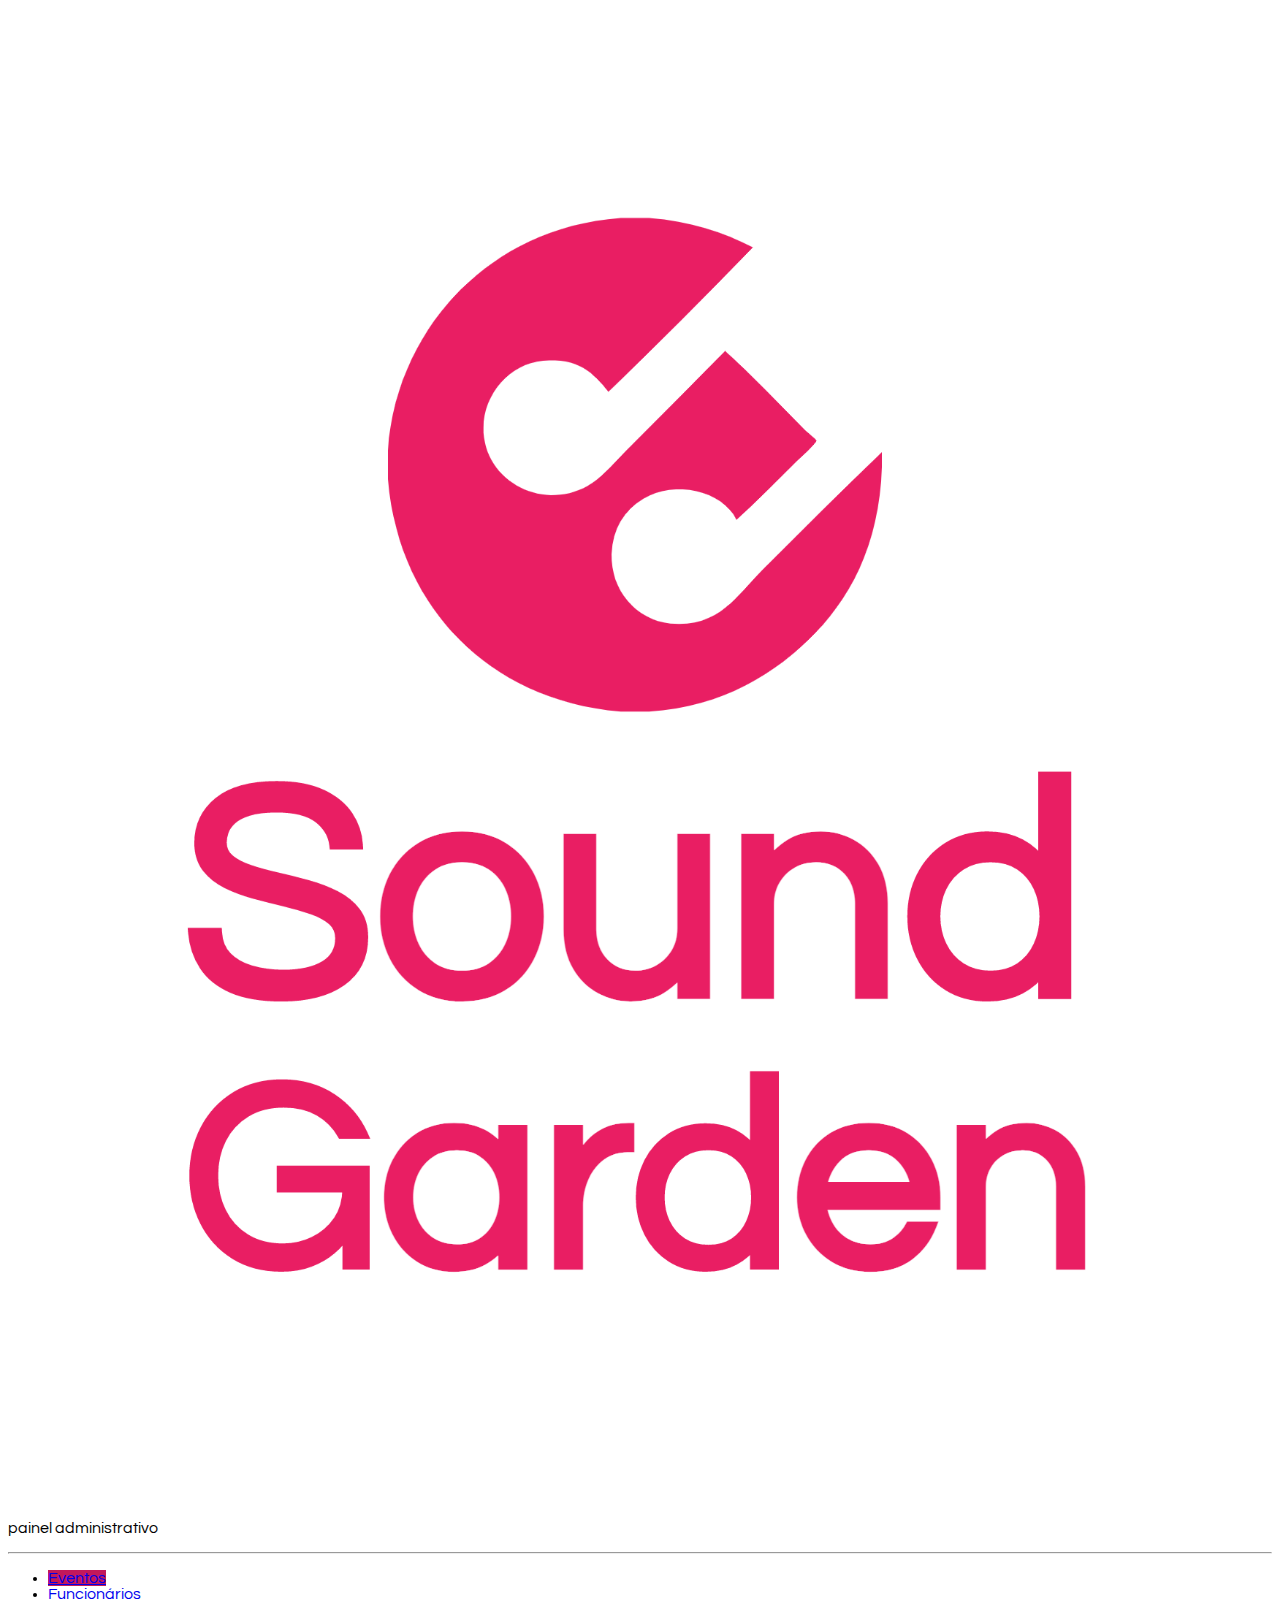
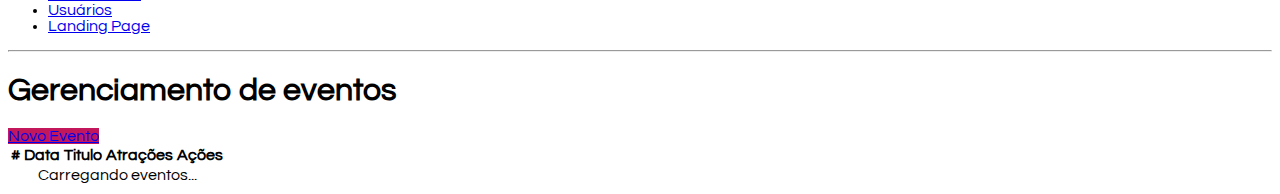
<file: admin.html>
<!DOCTYPE html>
<html lang="en">

<head>
    <meta charset="UTF-8">
    <meta http-equiv="X-UA-Compatible" content="IE=edge">
    <meta name="viewport" content="width=device-width, initial-scale=1.0">
    <title>Sound Gardens - Painel Administrativo</title>

    <link href="https://cdn.jsdelivr.net/npm/bootstrap@5.0.2/dist/css/bootstrap.min.css" rel="stylesheet"
        integrity="sha384-EVSTQN3/azprG1Anm3QDgpJLIm9Nao0Yz1ztcQTwFspd3yD65VohhpuuCOmLASjC" crossorigin="anonymous">
    <link rel="stylesheet" href="css/style.css">
</head>

<body>
    <div class="container-fluid">
        <div class="row">
            <aside class="d-flex flex-column flex-shrink-0 p-3 bg-light col-2">

                <a href="/" class="d-flex align-items-center mb-3 mb-md-0 me-md-auto link-dark text-decoration-none">
                    <svg class="bi me-2" width="40" height="32">
                        <use xlink:href="#bootstrap"></use>
                    </svg>
                    <span class="fs-4 px-5">
                        <img src="img/Sound-logo.png" alt="Gama Lounge" class="img-responsive">
                    </span>
                </a>
                <p class="text-center">painel administrativo</p>
                <hr>
                <ul class="nav nav-pills flex-column mb-auto">
                    <li class="nav-item">
                        <a href="#" class="nav-link active" aria-current="page">
                            Eventos
                        </a>
                    </li>

                    <li>
                        <a href="#" class="nav-link link-dark">
                            Funcionários
                        </a>
                    </li>
                    <li>
                        <a href="#" class="nav-link link-dark">
                            Usuários
                        </a>
                    </li>
                    <li>
                        <a href="index.html" class="nav-link link-dark">
                            Landing Page
                        </a>
                    </li>
                </ul>
                <hr>

            </aside>
            <main class="col-9  p-5">
                <div class="my-5">
                    <h1>Gerenciamento de eventos</h1>

                    <a href="cadastro-evento.html" class="btn btn-primary">Novo Evento</a>
                </div>
                <div class="bd-example">
                    <table class="table">
                        <thead>
                            <tr>
                                <th scope="col">#</th>
                                <th scope="col">Data</th>
                                <th scope="col">Titulo</th>
                                <th scope="col">Atrações</th>
                                <th scope="col">Ações</th>
                            </tr>
                        </thead>
                        <tbody>
                            <tr>
                                <th scope="row">1</th>
                                <td>05/03/2022 20:00</td>
                                <td>Festival Coala</td>
                                <td>Miley Cyrus, Liniker, Smashing Pumpkins</td>
                                <td>
                                    <a href="apagar.html" class="btn btn-dark">ver reservas</a>
                                    <a href="editar-evento.html" class="btn btn-secondary">editar</a>
                                    <a href="excluir-evento.js" class="btn btn-danger">excluir</a>
                                </td>
                            </tr>
                            <tr>
                                <th scope="row">2</th>
                                <td>05/03/2022 20:00</td>
                                <td>Indie Fest</td>
                                <td>Arctic Monkeys, The Kooks, Hiatus Kaiyote</td>
                                <td>
                                    <a href="reservas.html" class="btn btn-dark">ver reservas</a>
                                    <a href="editar-evento.html" class="btn btn-secondary">editar</a>
                                    <a href="excluir-evento.js" class="btn btn-danger">excluir</a>
                                </td>
                            </tr>
                            <tr>
                                <th scope="row">3</th>
                                <td>05/03/2022 20:00</td>
                                <td>Bourbon Jazz Festival</td>
                                <td>Esperanza Spalding, Zimbo Trio, Serial Funkers</td>
                                <td>
                                    <a href="apagar.html" class="btn btn-dark">ver reservas</a>
                                    <a href="editar-evento.html" class="btn btn-secondary">editar</a>
                                    <a href="excluir-evento.js" class="btn btn-danger">excluir</a>
                                </td>
                            </tr>
                        </tbody>

                    </table>
                </div>
            </main>
        </div>
    </div>
    <script src="https://cdn.jsdelivr.net/npm/bootstrap@5.0.2/dist/js/bootstrap.bundle.min.js"
        integrity="sha384-MrcW6ZMFYlzcLA8Nl+NtUVF0sA7MsXsP1UyJoMp4YLEuNSfAP+JcXn/tWtIaxVXM" crossorigin="anonymous">
    </script>
</body>
<script src="geral.js"></script>
<script src="admin.js"></script>
</html>
</file>
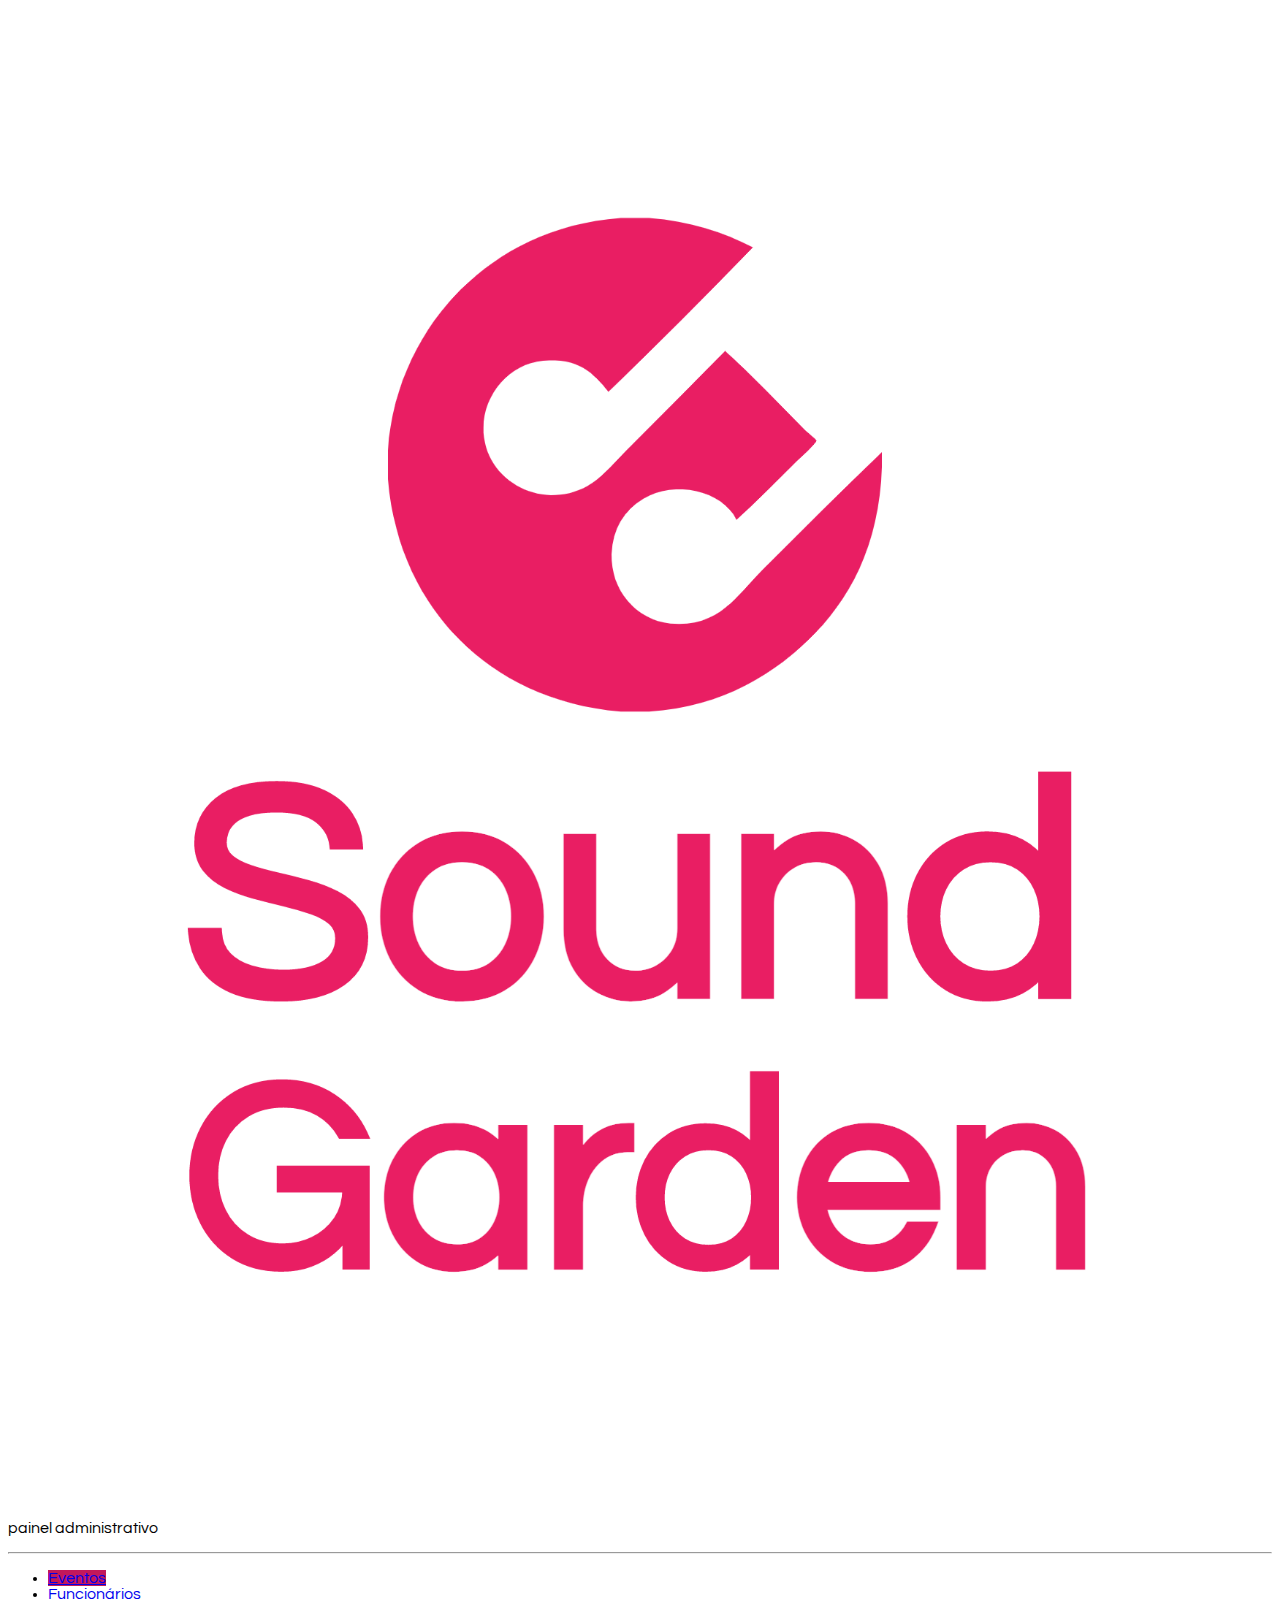
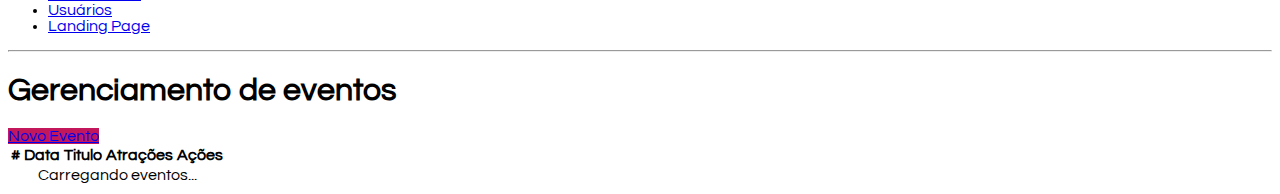
<file: apagar.html>
<!DOCTYPE html>
<html lang="en">
  <head>
    <meta charset="UTF-8" />
    <meta http-equiv="X-UA-Compatible" content="IE=edge" />
    <meta name="viewport" content="width=device-width, initial-scale=1.0" />
    <title>Sound Gardens - Painel Administrativo</title>

    <link
      href="https://cdn.jsdelivr.net/npm/bootstrap@5.0.2/dist/css/bootstrap.min.css"
      rel="stylesheet"
      integrity="sha384-EVSTQN3/azprG1Anm3QDgpJLIm9Nao0Yz1ztcQTwFspd3yD65VohhpuuCOmLASjC"
      crossorigin="anonymous"
    />
    <link rel="stylesheet" href="css/style.css" />
  </head>

  <body>
    <div class="container-fluid">
      <div class="row">
        <aside class="d-flex flex-column flex-shrink-0 p-3 bg-light col-2">
          <a
            href="/"
            class="d-flex align-items-center mb-3 mb-md-0 me-md-auto link-dark text-decoration-none"
          >
            <svg class="bi me-2" width="40" height="32">
              <use xlink:href="#bootstrap"></use>
            </svg>
            <span class="fs-4 px-5">
              <img
                src="img/Sound-logo.png"
                alt="Gama Lounge"
                class="img-responsive"
              />
            </span>
          </a>
          <p class="text-center">painel administrativo</p>
          <hr />
          <ul class="nav nav-pills flex-column mb-auto">
            <li class="nav-item">
              <a href="#" class="nav-link active" aria-current="page">
                Eventos
              </a>
            </li>

            <li>
              <a href="#" class="nav-link link-dark"> Funcionários </a>
            </li>
            <li>
              <a href="#" class="nav-link link-dark"> Usuários </a>
            </li>
            <li>
              <a href="index.html" class="nav-link link-dark"> Landing Page </a>
            </li>
          </ul>
          <hr />
        </aside>
        <main class="col-9 p-5">
          <div class="my-5">
            <h1>
              Gerenciamento de reservas:
              <span id="eventoNome">Evento nome</span>
            </h1>
          </div>
          <div class="table-responsive">
            <table class="table table-striped">
              <thead>
                <tr>
                  <th scope="col">#</th>
                  <th scope="col">Data</th>
                  <th scope="col">Nome</th>
                  <th scope="col">Email</th>
                  <th scope="col">Quantidade</th>
                </tr>
              </thead>
              <tbody></tbody>
            </table>
          </div>
        </main>
      </div>
    </div>
    <script
      src="https://cdn.jsdelivr.net/npm/bootstrap@5.0.2/dist/js/bootstrap.bundle.min.js"
      integrity="sha384-MrcW6ZMFYlzcLA8Nl+NtUVF0sA7MsXsP1UyJoMp4YLEuNSfAP+JcXn/tWtIaxVXM"
      crossorigin="anonymous"
    ></script>
    <script src="geral.js"></script>
    <script src="reservas.js"></script>
  </body>
</html>
</file>
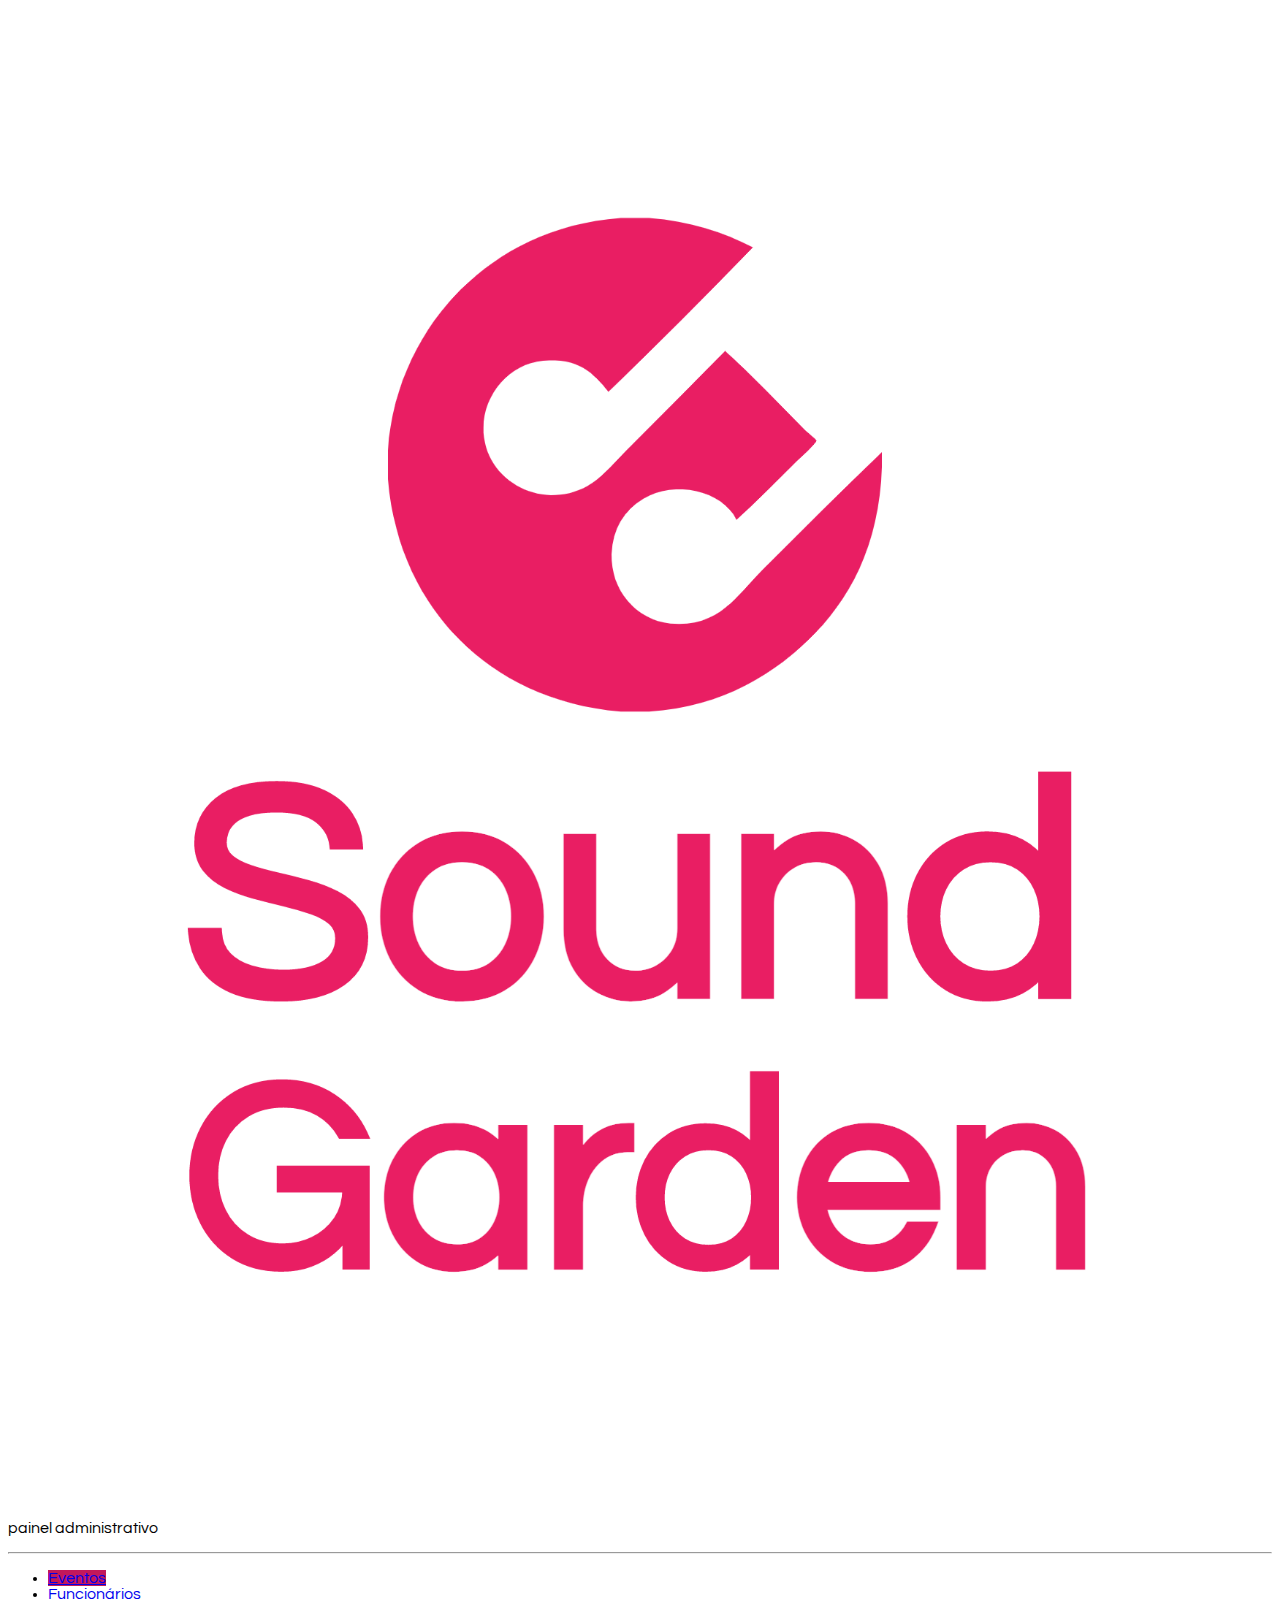
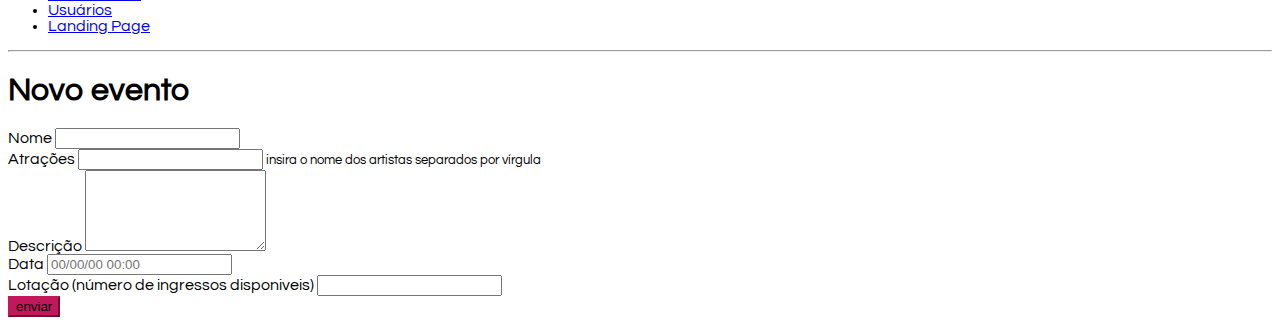
<file: cadastro-evento.html>
<!DOCTYPE html>
<html lang="en">

<head>
    <meta charset="UTF-8">
    <meta http-equiv="X-UA-Compatible" content="IE=edge">
    <meta name="viewport" content="width=device-width, initial-scale=1.0">
    <title>Sound Gardens - Painel Administrativo</title>

    <link href="https://cdn.jsdelivr.net/npm/bootstrap@5.0.2/dist/css/bootstrap.min.css" rel="stylesheet"
        integrity="sha384-EVSTQN3/azprG1Anm3QDgpJLIm9Nao0Yz1ztcQTwFspd3yD65VohhpuuCOmLASjC" crossorigin="anonymous">
    <link rel="stylesheet" href="css/style.css">
</head>

<body>
    <div class="container-fluid">
        <div class="row">
            <aside class="d-flex flex-column flex-shrink-0 p-3 bg-light col-2">

                <a href="/" class="d-flex align-items-center mb-3 mb-md-0 me-md-auto link-dark text-decoration-none">
                    <svg class="bi me-2" width="40" height="32">
                        <use xlink:href="#bootstrap"></use>
                    </svg>
                    <span class="fs-4 px-5">
                        <img src="img/Sound-logo.png" alt="Gama Lounge" class="img-responsive">
                    </span>
                </a>
                <p class="text-center">painel administrativo</p>
                <hr>
                <ul class="nav nav-pills flex-column mb-auto">
                    <li class="nav-item">
                        <a href="#" class="nav-link active" aria-current="page">
                            Eventos
                        </a>
                    </li>

                    <li>
                        <a href="#" class="nav-link link-dark">
                            Funcionários
                        </a>
                    </li>
                    <li>
                        <a href="#" class="nav-link link-dark">
                            Usuários
                        </a>
                    </li>
                    <li>
                        <a href="index.html" class="nav-link link-dark">
                            Landing Page
                        </a>
                    </li>
                </ul>
                <hr>

            </aside>
            <main class="col-9  p-5">
                <div class="my-5">
                    <h1>Novo evento</h1>

                </div>
                <div>
                    <!-- - cadastro de evento (nome, atrações, descrição, horário, data, numero de ingressos) -->
                    <form class="col-6">
                        <div class="mb-3">
                            <label for="nome" class="form-label">Nome</label>
                            <input type="text" class="form-control" id="nome" aria-describedby="nome">
                        </div>
                        <div class="mb-3">
                            <label for="atracoes" class="form-label">Atrações</label>
                            <input type="text" class="form-control" id="atracoes" aria-describedby="atracoes">
                            <small>insira o nome dos artistas separados por vírgula</small>
                        </div>
                        <div class="mb-3">
                            <label for="descricao" class="form-label">Descrição</label>
                            <textarea name="descricao" id="descricao" class="form-control" rows="5"></textarea>
                        </div>
                        <div class="mb-3">
                            <label for="data" class="form-label">Data</label>
                            <input type="datetime" name="data" id="data" class="form-control"
                                placeholder="00/00/00 00:00">
                        </div>
                        <div class="mb-3">
                            <label for="lotacao" class="form-label">Lotação (número de ingressos disponiveis)</label>
                            <input type="number" class="form-control" id="lotacao" aria-describedby="lotacao">
                        </div>
                        <button type="submit" class="btn btn-primary">enviar</button>
                    </form>
                </div>
            </main>
        </div>
    </div>
    <script src="https://cdn.jsdelivr.net/npm/bootstrap@5.0.2/dist/js/bootstrap.bundle.min.js"
        integrity="sha384-MrcW6ZMFYlzcLA8Nl+NtUVF0sA7MsXsP1UyJoMp4YLEuNSfAP+JcXn/tWtIaxVXM" crossorigin="anonymous">
    </script>
</body>
<script src="geral.js"></script>
<script src="cadastro-evento.js"></script>
</html>
</file>
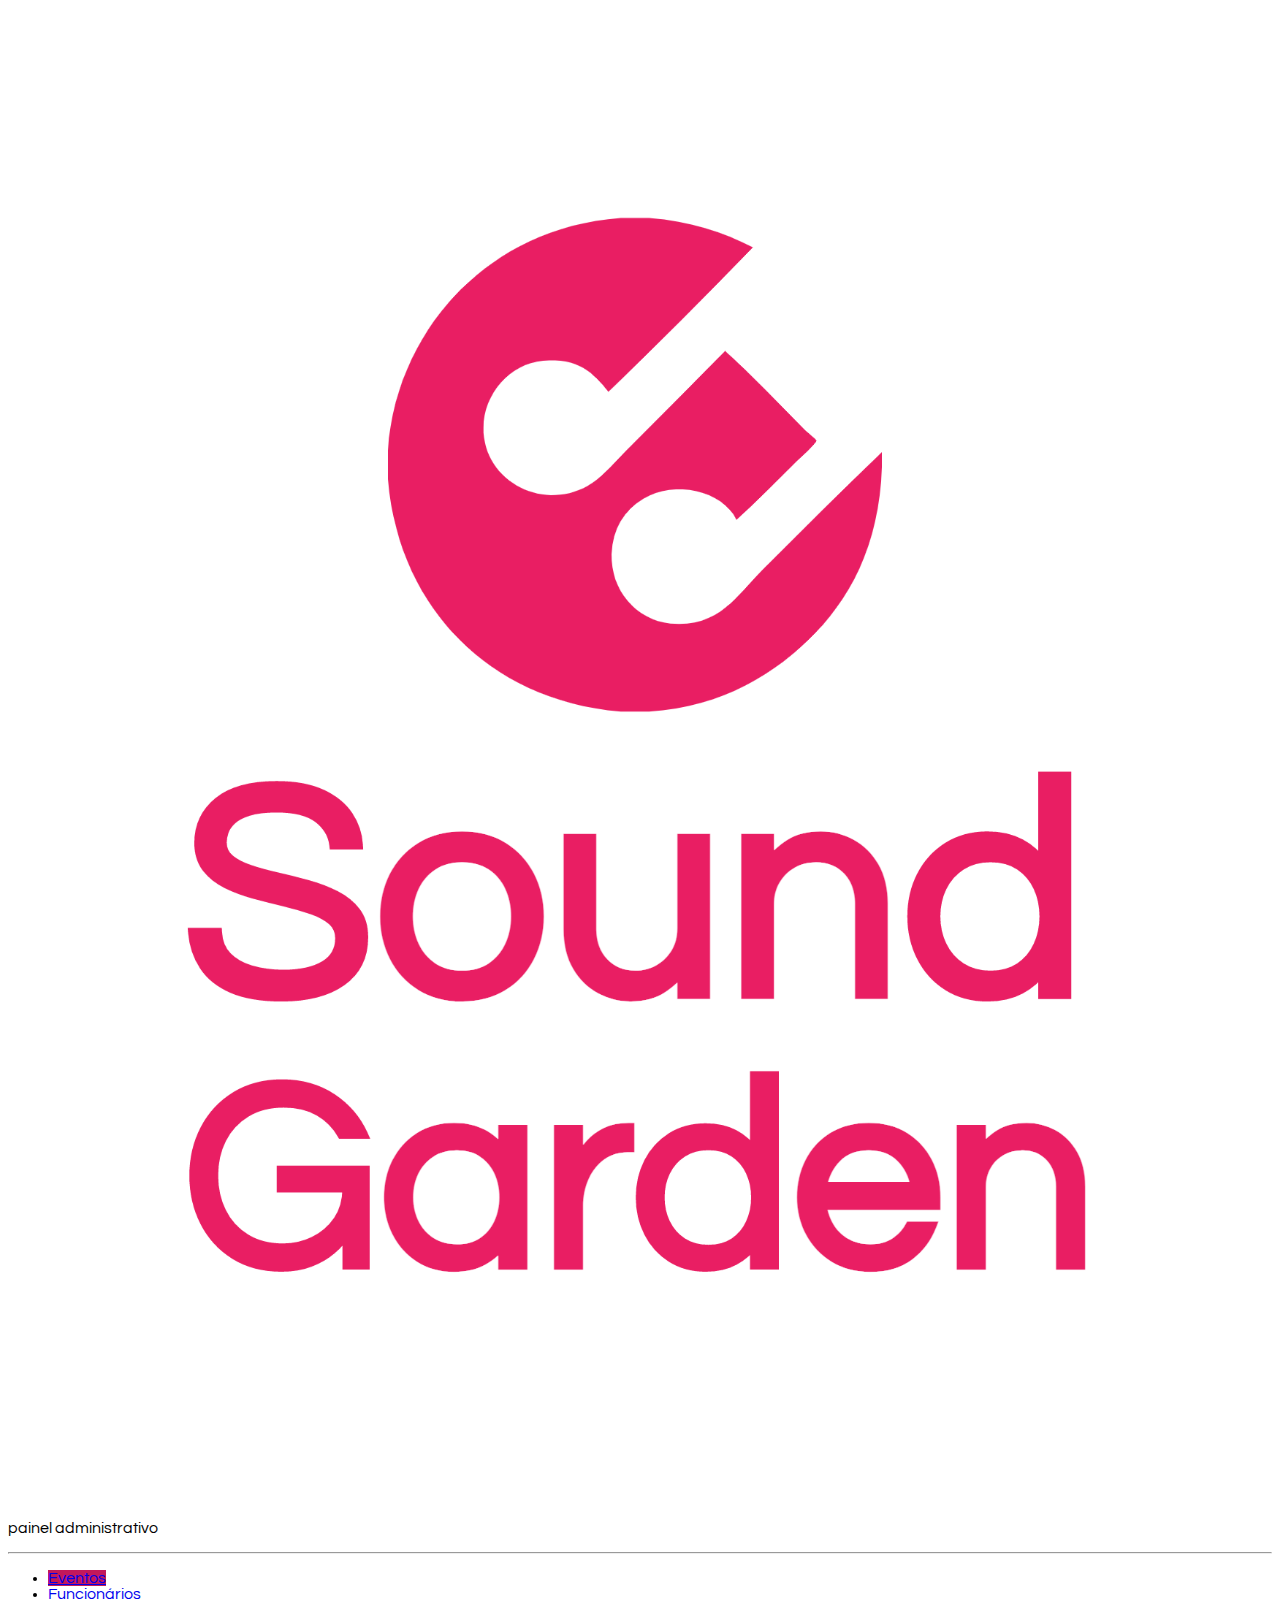
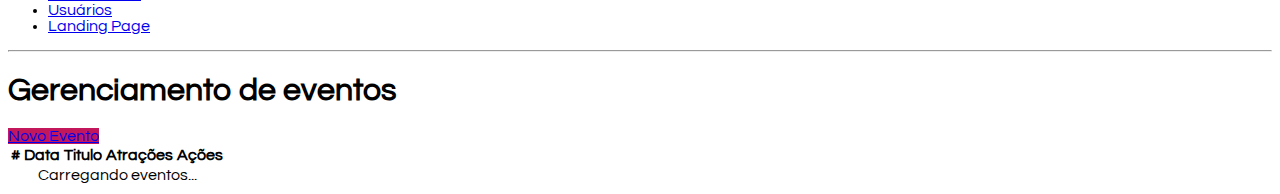
<file: editar-evento.html>
<!DOCTYPE html>
<html lang="en">

<head>
    <meta charset="UTF-8">
    <meta http-equiv="X-UA-Compatible" content="IE=edge">
    <meta name="viewport" content="width=device-width, initial-scale=1.0">
    <title>Sound Gardens - Painel Administrativo</title>

    <link href="https://cdn.jsdelivr.net/npm/bootstrap@5.0.2/dist/css/bootstrap.min.css" rel="stylesheet"
        integrity="sha384-EVSTQN3/azprG1Anm3QDgpJLIm9Nao0Yz1ztcQTwFspd3yD65VohhpuuCOmLASjC" crossorigin="anonymous">
    <link rel="stylesheet" href="css/style.css">
</head>

<body>
    <div class="container-fluid">
        <div class="row">
            <aside class="d-flex flex-column flex-shrink-0 p-3 bg-light col-2">

                <a href="/" class="d-flex align-items-center mb-3 mb-md-0 me-md-auto link-dark text-decoration-none">
                    <svg class="bi me-2" width="40" height="32">
                        <use xlink:href="#bootstrap"></use>
                    </svg>
                    <span class="fs-4 px-5">
                        <img src="img/Sound-logo.png" alt="Gama Lounge" class="img-responsive">
                    </span>
                </a>
                <p class="text-center">painel administrativo</p>
                <hr>
                <ul class="nav nav-pills flex-column mb-auto">
                    <li class="nav-item">
                        <a href="#" class="nav-link active" aria-current="page">
                            Eventos
                        </a>
                    </li>

                    <li>
                        <a href="#" class="nav-link link-dark">
                            Funcionários
                        </a>
                    </li>
                    <li>
                        <a href="#" class="nav-link link-dark">
                            Usuários
                        </a>
                    </li>
                    <li>
                        <a href="index.html" class="nav-link link-dark">
                            Landing Page
                        </a>
                    </li>
                </ul>
                <hr>

            </aside>
            <main class="col-9  p-5">
                <div class="my-5">
                    <h1>Editar evento</h1>
                </div>
                <div>
                    <!-- - cadastro de evento (nome, atrações, descrição, horário, data, numero de ingressos) -->
                    <form class="col-6">
                        <div class="mb-3">
                            <label for="nome" class="form-label">Nome</label>
                            <input type="text" class="form-control" id="nome" aria-describedby="nome">
                        </div>
                        <div class="mb-3">
                            <label for="banner" class="form-label">Banner</label>
                            <input type="text" class="form-control" id="banner" aria-describedby="banner">
                            <small>adicione o link da imagem</small>
                        </div>
                        <div class="mb-3">
                            <label for="atracoes" class="form-label">Atrações</label>
                            <input type="text" class="form-control" id="atracoes" aria-describedby="atracoes">
                            <small>insira o nome dos artistas separados por vírgula</small>
                        </div>
                        <div class="mb-3">
                            <label for="descricao" class="form-label">Descrição</label>
                            <textarea name="descricao" id="descricao" class="form-control" rows="5"></textarea>
                        </div>
                        <div class="mb-3">
                            <label for="data" class="form-label">Data</label>
                            <input type="datetime" name="data" id="data" class="form-control"
                                placeholder="00/00/00 00:00">
                        </div>
                        <div class="mb-3">
                            <label for="lotacao" class="form-label">Lotação (número de ingressos disponiveis)</label>
                            <input type="number" class="form-control" id="lotacao" aria-describedby="lotacao">
                        </div>
                        <button type="submit" class="btn btn-primary">enviar</button>
                    </form>
                </div>
            </main>
        </div>
    </div>
    <script src="https://cdn.jsdelivr.net/npm/bootstrap@5.0.2/dist/js/bootstrap.bundle.min.js"
        integrity="sha384-MrcW6ZMFYlzcLA8Nl+NtUVF0sA7MsXsP1UyJoMp4YLEuNSfAP+JcXn/tWtIaxVXM" crossorigin="anonymous">
    </script>
</body>
<script src="geral.js"></script>
<script src="editar-evento.js"></script>
</html>
</file>
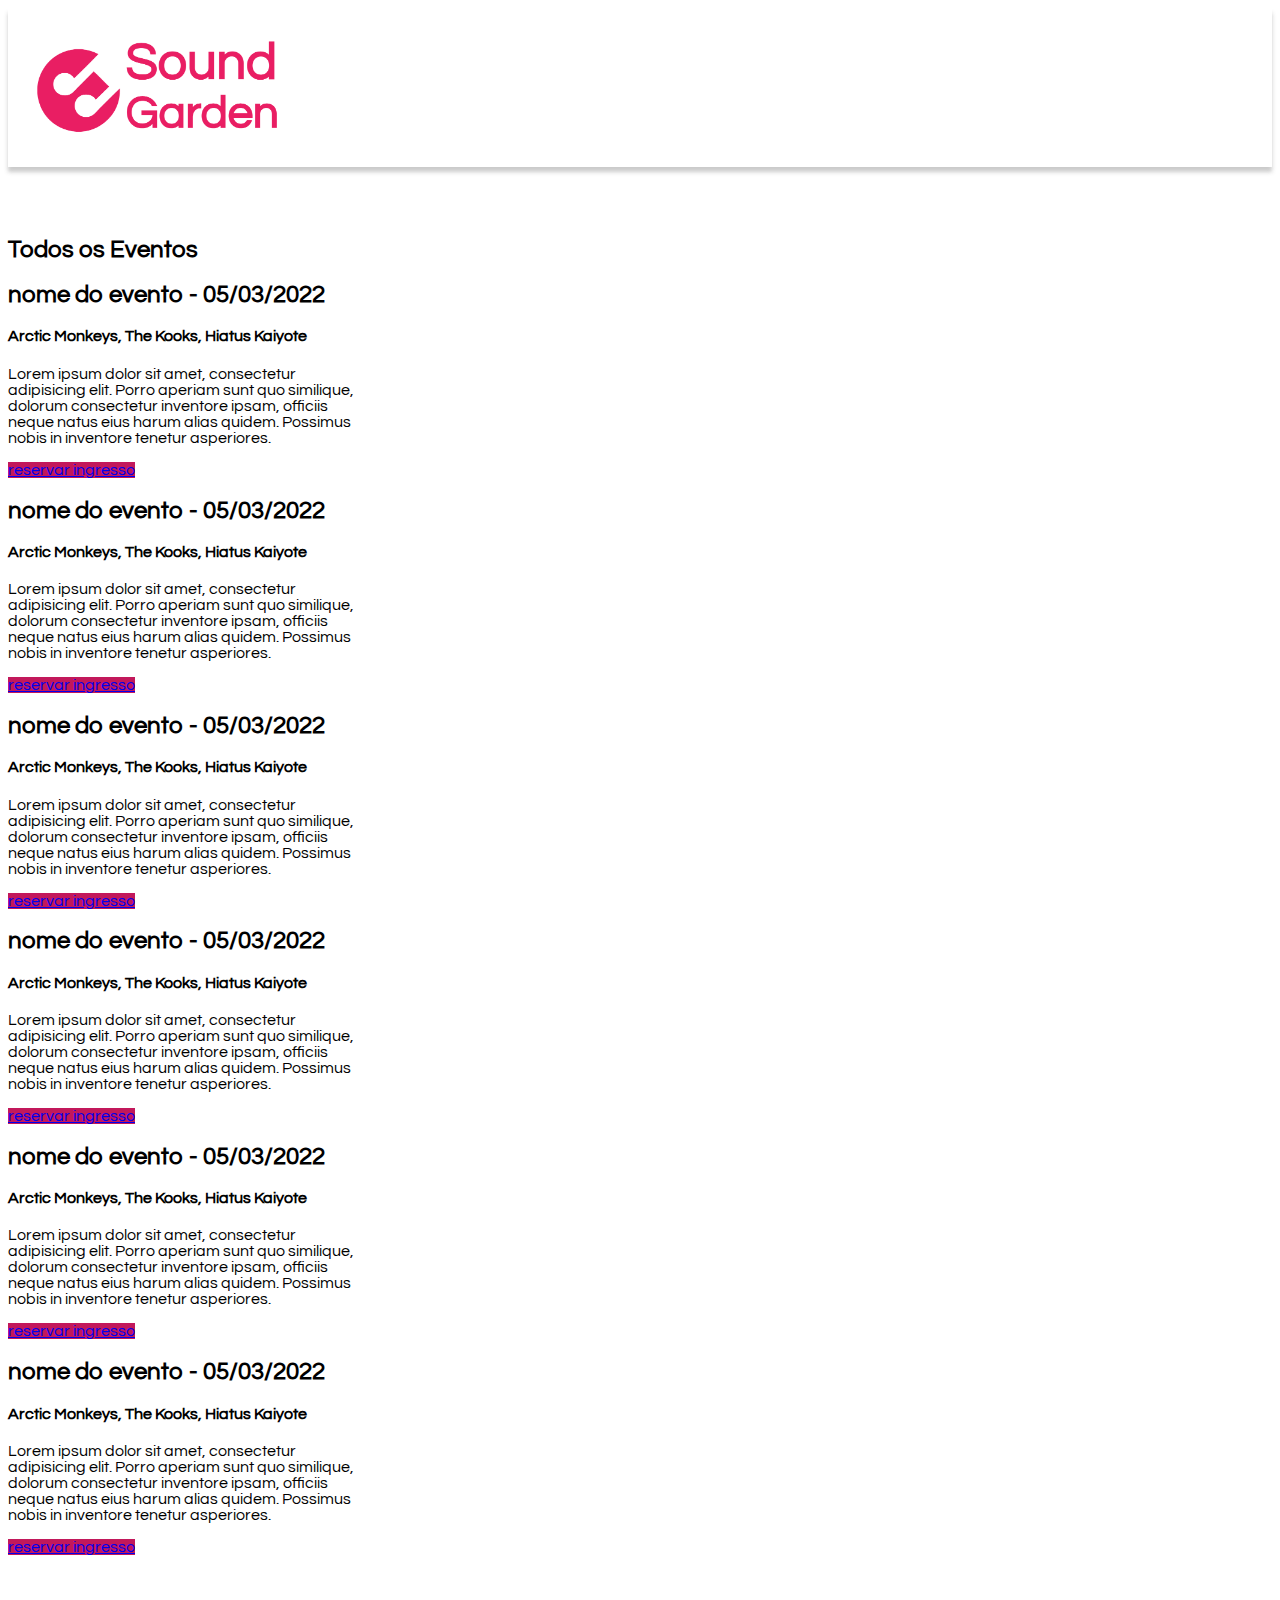
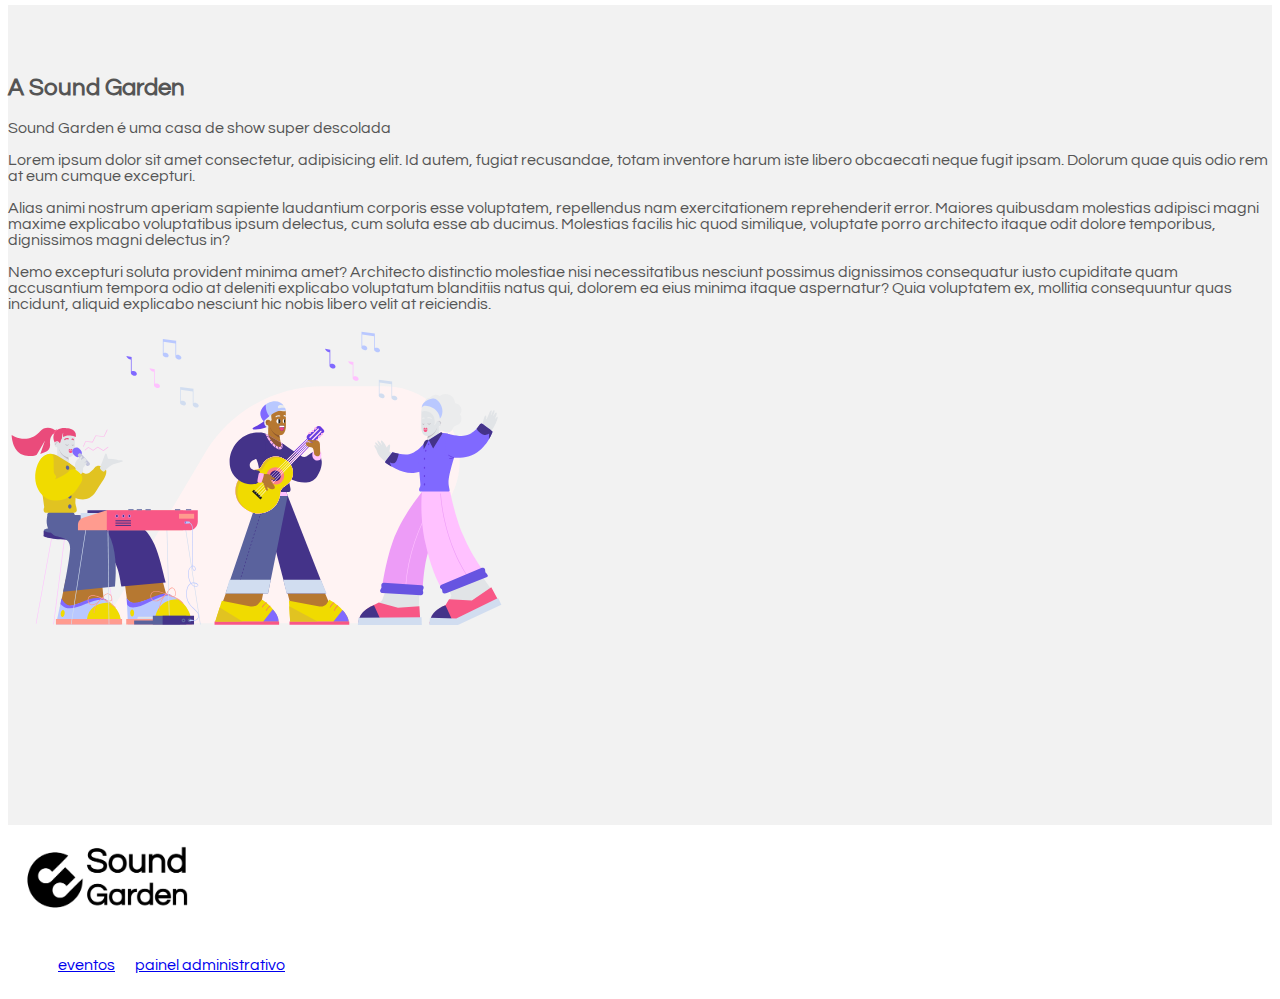
<file: eventos.html>
<!DOCTYPE html>
<html lang="en">

<head>
    <meta charset="UTF-8">
    <meta http-equiv="X-UA-Compatible" content="IE=edge">
    <meta name="viewport" content="width=device-width, initial-scale=1.0">
    <title>Sound Garden - Eventos</title>
    <link href="https://cdn.jsdelivr.net/npm/bootstrap@5.0.2/dist/css/bootstrap.min.css" rel="stylesheet"
        integrity="sha384-EVSTQN3/azprG1Anm3QDgpJLIm9Nao0Yz1ztcQTwFspd3yD65VohhpuuCOmLASjC" crossorigin="anonymous">
    <link rel="stylesheet" href="css/style.css">
</head>

<body>
    <header class=" d-flex justify-content-center align-items-center">
        <a href="index.html">
            <img src="img/Sound-logo (1).png" width="300" alt="">
        </a>
    </header>
    <main>
        <section class="full">
            <div class="container text-center">
                <h2>Todos os Eventos</h2>
            </div>
            <div class="container d-flex justify-content-center align-items-center flex-wrap">
                <article class="evento card p-5 m-3">
                    <h2>nome do evento - 05/03/2022</h2>
                    <h4>Arctic Monkeys, The Kooks, Hiatus Kaiyote</h4>
                    <p>Lorem ipsum dolor sit amet, consectetur adipisicing elit. Porro aperiam sunt quo similique,
                        dolorum consectetur inventore ipsam, officiis neque natus eius harum alias quidem. Possimus
                        nobis in inventore tenetur asperiores.</p>
                    <a href="#" class="btn btn-primary">reservar ingresso</a>
                </article>
                <article class="evento card p-5 m-3">
                    <h2>nome do evento - 05/03/2022</h2>
                    <h4>Arctic Monkeys, The Kooks, Hiatus Kaiyote</h4>
                    <p>Lorem ipsum dolor sit amet, consectetur adipisicing elit. Porro aperiam sunt quo similique,
                        dolorum consectetur inventore ipsam, officiis neque natus eius harum alias quidem. Possimus
                        nobis in inventore tenetur asperiores.</p>
                    <a href="#" class="btn btn-primary">reservar ingresso</a>
                </article>
                <article class="evento card p-5 m-3">
                    <h2>nome do evento - 05/03/2022</h2>
                    <h4>Arctic Monkeys, The Kooks, Hiatus Kaiyote</h4>
                    <p>Lorem ipsum dolor sit amet, consectetur adipisicing elit. Porro aperiam sunt quo similique,
                        dolorum consectetur inventore ipsam, officiis neque natus eius harum alias quidem. Possimus
                        nobis in inventore tenetur asperiores.</p>
                    <a href="#" class="btn btn-primary">reservar ingresso</a>
                </article>
                <article class="evento card p-5 m-3">
                    <h2>nome do evento - 05/03/2022</h2>
                    <h4>Arctic Monkeys, The Kooks, Hiatus Kaiyote</h4>
                    <p>Lorem ipsum dolor sit amet, consectetur adipisicing elit. Porro aperiam sunt quo similique,
                        dolorum consectetur inventore ipsam, officiis neque natus eius harum alias quidem. Possimus
                        nobis in inventore tenetur asperiores.</p>
                    <a href="#" class="btn btn-primary">reservar ingresso</a>
                </article>
                <article class="evento card p-5 m-3">
                    <h2>nome do evento - 05/03/2022</h2>
                    <h4>Arctic Monkeys, The Kooks, Hiatus Kaiyote</h4>
                    <p>Lorem ipsum dolor sit amet, consectetur adipisicing elit. Porro aperiam sunt quo similique,
                        dolorum consectetur inventore ipsam, officiis neque natus eius harum alias quidem. Possimus
                        nobis in inventore tenetur asperiores.</p>
                    <a href="#" class="btn btn-primary">reservar ingresso</a>
                </article>
                <article class="evento card p-5 m-3">
                    <h2>nome do evento - 05/03/2022</h2>
                    <h4>Arctic Monkeys, The Kooks, Hiatus Kaiyote</h4>
                    <p>Lorem ipsum dolor sit amet, consectetur adipisicing elit. Porro aperiam sunt quo similique,
                        dolorum consectetur inventore ipsam, officiis neque natus eius harum alias quidem. Possimus
                        nobis in inventore tenetur asperiores.</p>
                    <a href="#" class="btn btn-primary">reservar ingresso</a>
                </article>
            </div>
        </section>
        <section class="full d-flex justify-content-center align-items-center"
            style="background-color: #f2f2f2; color: #555">
            <div class="container">
                <div class="row d-flex justify-content-center align-items-center">
                    <div class="col">
                        <h2>A Sound Garden</h2>

                        <p>Sound Garden é uma casa de show super descolada</p>

                        <p>Lorem ipsum dolor sit amet consectetur, adipisicing elit. Id autem, fugiat recusandae, totam
                            inventore harum iste libero obcaecati neque fugit ipsam. Dolorum quae quis odio rem at eum
                            cumque excepturi.</p>
                        <p>Alias animi nostrum aperiam sapiente laudantium
                            corporis esse voluptatem, repellendus nam exercitationem reprehenderit error. Maiores
                            quibusdam molestias adipisci magni maxime explicabo voluptatibus ipsum delectus, cum soluta
                            esse ab ducimus. Molestias facilis hic quod similique, voluptate porro architecto itaque
                            odit dolore temporibus, dignissimos magni delectus in?</p>
                        <p>Nemo excepturi soluta provident minima amet? Architecto
                            distinctio molestiae nisi necessitatibus nesciunt possimus dignissimos consequatur iusto
                            cupiditate quam accusantium tempora odio at deleniti explicabo voluptatum blanditiis natus
                            qui, dolorem ea eius minima itaque aspernatur? Quia voluptatem ex, mollitia consequuntur
                            quas incidunt, aliquid explicabo nesciunt hic nobis libero velit at reiciendis.</p>
                    </div>
                    <div class="col">
                        <img src="img/music.svg" width="500px">
                    </div>
                </div>
            </div>
        </section>

    </main>
    <footer>
        <div class="container d-flex justify-content-center align-items-center">
            <a href="#">
                <img src="img/Sound-logo-black (1).png" width="200px" alt="">
            </a>
            <nav>
                <ul>
                    <li>
                        <a href="eventos.html">eventos</a>
                    </li>
                    <li>
                        <a href="admin.html">painel administrativo</a>
                    </li>
                </ul>
            </nav>
        </div>
    </footer>
</body>
<script src="geral.js"></script>
</html>
</file>
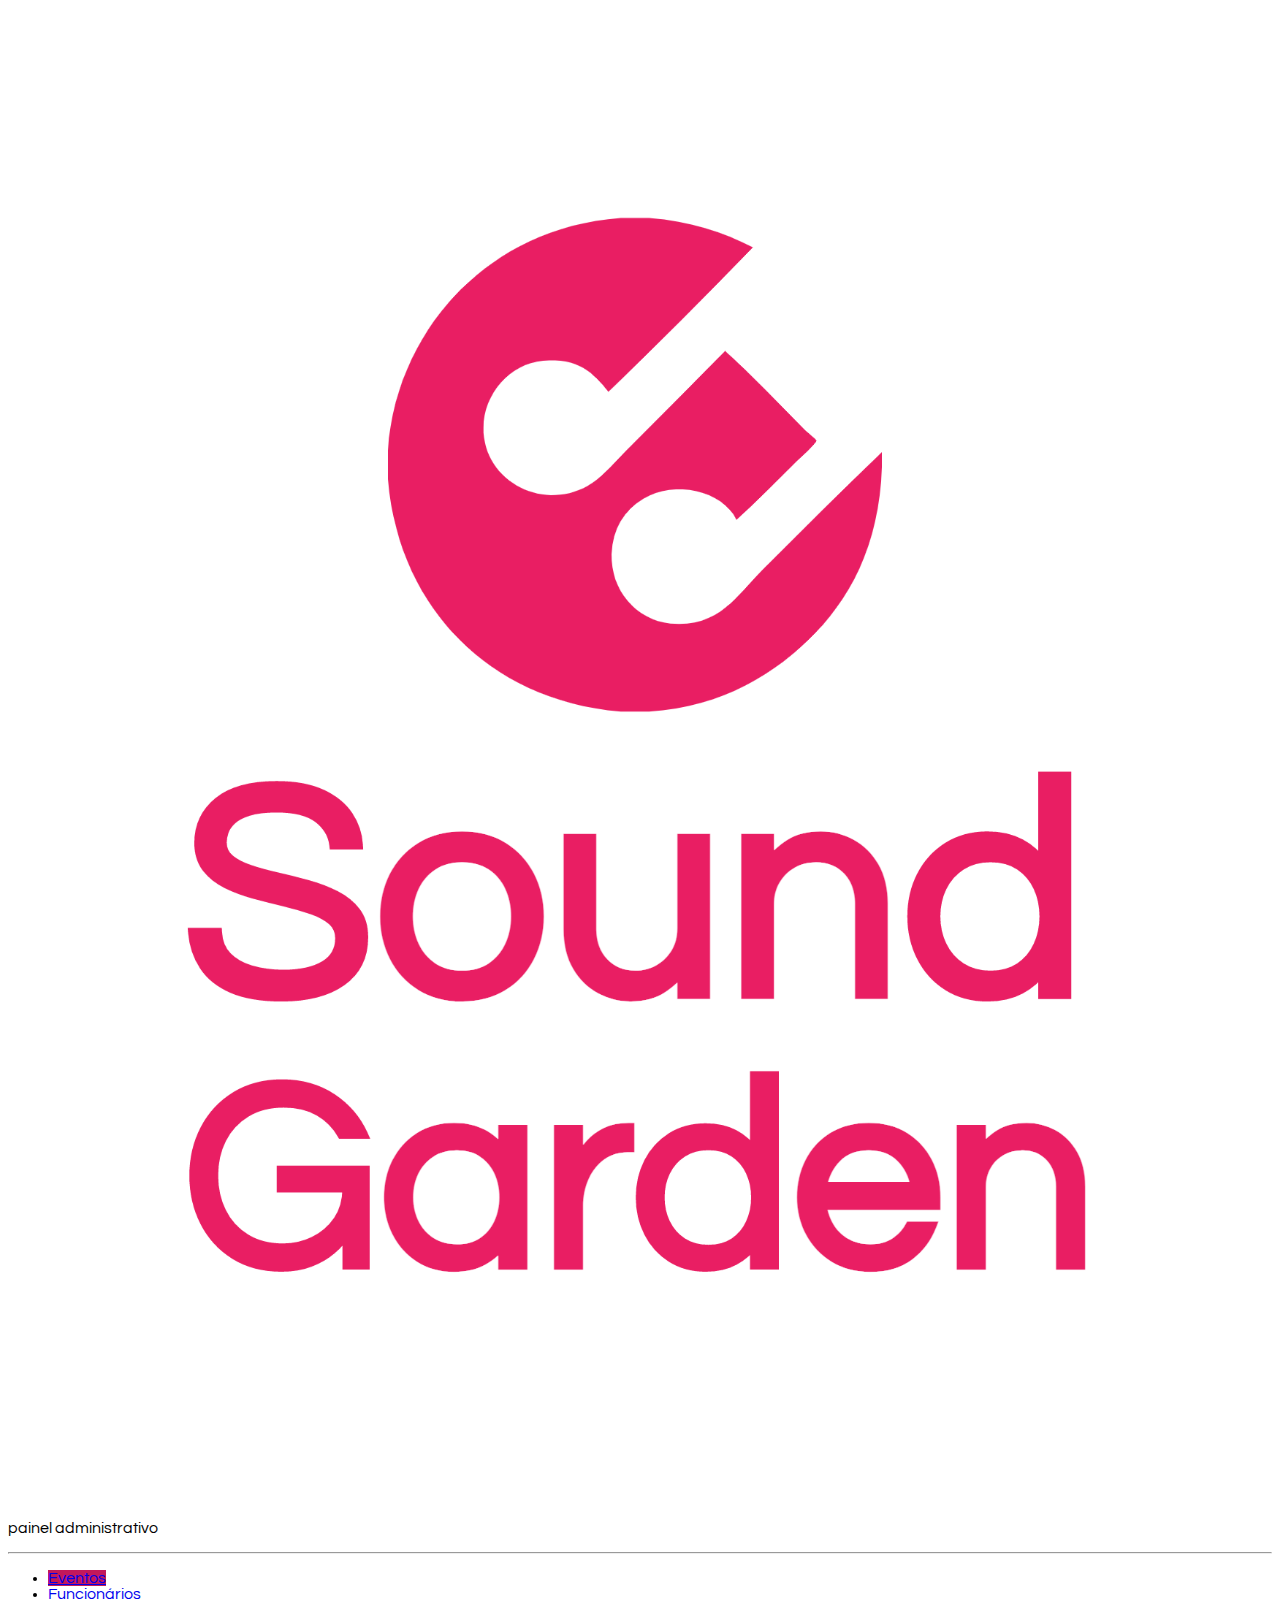
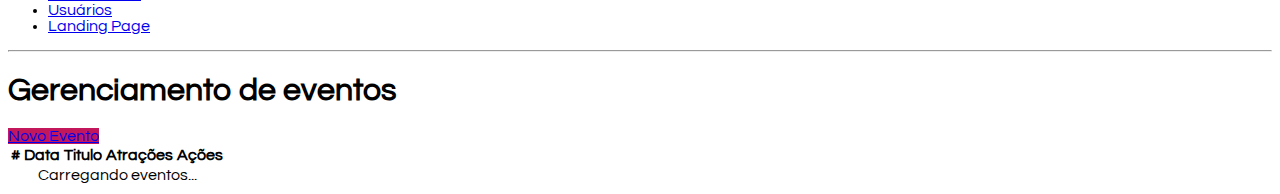
<file: excluir-evento.html>
<!DOCTYPE html>
<html lang="en">

<head>
    <meta charset="UTF-8">
    <meta http-equiv="X-UA-Compatible" content="IE=edge">
    <meta name="viewport" content="width=device-width, initial-scale=1.0">
    <title>Sound Gardens - Painel Administrativo</title>

    <link href="https://cdn.jsdelivr.net/npm/bootstrap@5.0.2/dist/css/bootstrap.min.css" rel="stylesheet"
        integrity="sha384-EVSTQN3/azprG1Anm3QDgpJLIm9Nao0Yz1ztcQTwFspd3yD65VohhpuuCOmLASjC" crossorigin="anonymous">
    <link rel="stylesheet" href="css/style.css">
</head>

<body>
    <div class="container-fluid">
        <div class="row">
            <aside class="d-flex flex-column flex-shrink-0 p-3 bg-light col-2">

                <a href="/" class="d-flex align-items-center mb-3 mb-md-0 me-md-auto link-dark text-decoration-none">
                    <svg class="bi me-2" width="40" height="32">
                        <use xlink:href="#bootstrap"></use>
                    </svg>
                    <span class="fs-4 px-5">
                        <img src="img/Sound-logo.png" alt="Gama Lounge" class="img-responsive">
                    </span>
                </a>
                <p class="text-center">painel administrativo</p>
                <hr>
                <ul class="nav nav-pills flex-column mb-auto">
                    <li class="nav-item">
                        <a href="#" class="nav-link active" aria-current="page">
                            Eventos
                        </a>
                    </li>

                    <li>
                        <a href="#" class="nav-link link-dark">
                            Funcionários
                        </a>
                    </li>
                    <li>
                        <a href="#" class="nav-link link-dark">
                            Usuários
                        </a>
                    </li>
                    <li>
                        <a href="index.html" class="nav-link link-dark">
                            Landing Page
                        </a>
                    </li>
                </ul>
                <hr>

            </aside>
            <main class="col-9  p-5">
                <div class="my-5">
                    <h1>Excluir evento</h1>
                </div>
                <div>
                    <!-- - cadastro de evento (nome, atrações, descrição, horário, data, numero de ingressos) -->
                    <form class="col-6">
                        <div class="mb-3">
                            <label for="nome" class="form-label">Nome</label>
                            <input type="text" class="form-control" id="nome" aria-describedby="nome" value="Lolla"
                                disabled>
                        </div>
                        <div class="mb-3">
                            <label for="banner" class="form-label">Banner</label>
                            <input type="text" class="form-control" id="banner" aria-describedby="banner"
                                value="https://capricho.abril.com.br/wp-content/uploads/2021/11/lolla.jpg" disabled>
                            <small>adicione o link da imagem</small>
                        </div>
                        <div class="mb-3">
                            <label for="atracoes" class="form-label">Atrações</label>
                            <input type="text" class="form-control" id="atracoes" aria-describedby="atracoes"
                                value="The Strokes, Paramore, Foo Fighters, Hiatus Kaiyote, Lianne La Havas " disabled>
                            <small>insira o nome dos artistas separados por vírgula</small>
                        </div>
                        <div class="mb-3">
                            <label for="descricao" class="form-label">Descrição</label>
                            <textarea name="descricao" id="descricao" class="form-control" rows="5" disabled>Festival maneirissimo de jovens, com algumas bandas que a gente conhece e várias outras que nunca ouvimos falar! Cervejas com valores abusivos, muito sol e entorpecentes. uhuuuuuu
                            </textarea>
                        </div>
                        <div class="mb-3">
                            <label for="data" class="form-label">Data</label>
                            <input type="datetime" name="data" id="data" class="form-control"
                                placeholder="00/00/00 00:00" value="22/03/2022 12:00" disabled>
                        </div>
                        <div class="mb-3">
                            <label for="lotacao" class="form-label">Lotação (número de ingressos disponiveis)</label>
                            <input type="number" class="form-control" id="lotacao" aria-describedby="lotacao"
                                value="100" disabled>
                        </div>
                        <button type="submit" class="btn btn-danger">excluir pra sempre</button>
                    </form>
                </div>
            </main>
        </div>
    </div>
    <script src="https://cdn.jsdelivr.net/npm/bootstrap@5.0.2/dist/js/bootstrap.bundle.min.js"
        integrity="sha384-MrcW6ZMFYlzcLA8Nl+NtUVF0sA7MsXsP1UyJoMp4YLEuNSfAP+JcXn/tWtIaxVXM" crossorigin="anonymous">
    </script>
</body>
<script src="geral.js"></script>
<script src="excluir-evento.js"></script>
</html>
</file>
<file: css/style.css>
@import url('https://fonts.googleapis.com/css2?family=Questrial&display=swap');
body{
    font-family: 'Questrial', sans-serif;
}

.img-responsive {
    max-width: 100%;
}

header {
    position: relative;
    box-shadow: 0px 5px 4px 0px rgb(63 63 63 / 27%);
    width: 100%;
    background-color: #fff;
}
aside {
    min-height: 100vh;
}

.nav-pills .nav-link.active, .nav-pills .show>.nav-link {
    background-color: #C2185B;
}

.btn-primary{
    background-color: #C2185B;
    border-color: #C2185B;
}

#bannerShow img{        
 width: 50%;  
}

#artic{
    margin: auto
}
 #hiatus{
    margin: auto;
    margin-top: 50px;
}
#kooks{
    margin: auto;
    margin-top: 200px;
}

main.login {
    width: 400px;
}

img{
    display: flex;
}

section.full{
    width: 100%;
    min-height: 80vh;
    padding: 50px 0;
}

article.evento {
    width: 350px;
}

footer nav ul{
    list-style: none;
    display: flex;
}

footer nav ul li  {
    padding: 10px;
}

@media (max-width: 395px){

    *{
        flex-direction: column;
    }

    img{
        width: 350px;
    }
   
}
</file>
